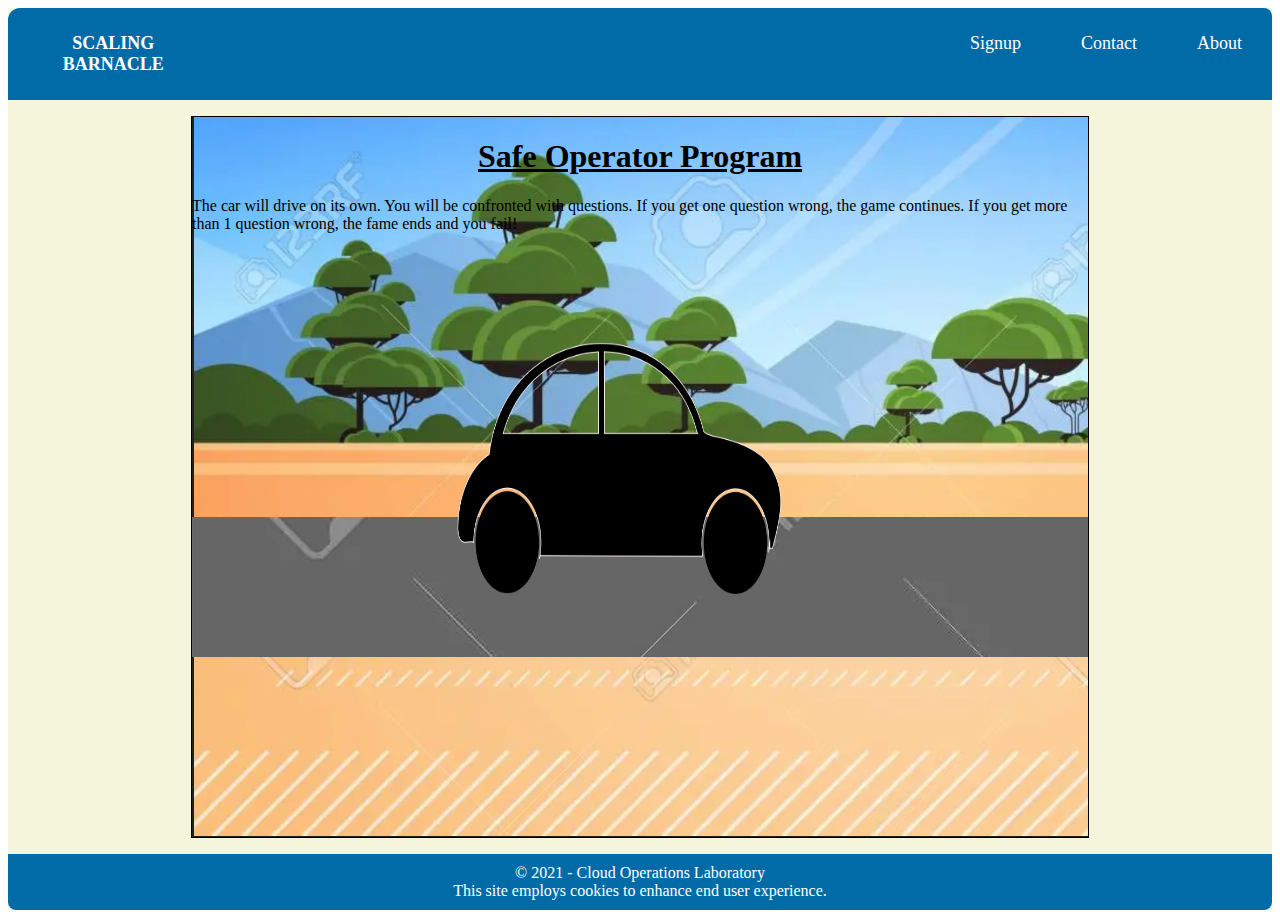
<file: index.html>
<!DOCTYPE html>
<html lang="en">
<head>
    <meta charset="UTF-8">
    <meta name="viewport" content="width=device-width, initial-scale=1.0">
    <title>Scaling Barnacle - Safe Operators Program</title>
    <link rel="stylesheet" href="static/css/styles.css">
    <script rel="script" src="static/js/script.js"></script>
</head>
    <body>
        <div class="main-div">
            <div class="header-div">
                <ul>
                    <li>
                        <a href="index.html">Scaling Barnacle</a>
                    </li>
                </ul>
            </div>
            <div class="navigation-div">
                <ul>
                    <li>
                        <a href="about.html">About</a>
                    </li>
                    <li>
                        <a href="contact.html">Contact</a>
                    </li>
                    <li>
                        <a href="signup.html">Signup</a>
                    </li>
                </ul>
            </div>

            <div class="content-div">
                <h1>Safe Operator Program</h1>
                <p>The car will drive on its own. You will be confronted with questions. If you get one question wrong, the game continues. If you get more than 1 question wrong, the fame ends and you fail!</p>
                <div class="content-road-div">
                </div>
                <div class="content-car-div">
                    <img src="static/img/car-silhouette.png">
                </div>
            </div>

            <div class="footer-div">
                <ul>
                    <li>&copy 2021 - Cloud Operations Laboratory</li>
                    <li>This site employs cookies to enhance end user experience.</li>
                </ul>
            </div>
        </div>
    </body>
</html>
</file>
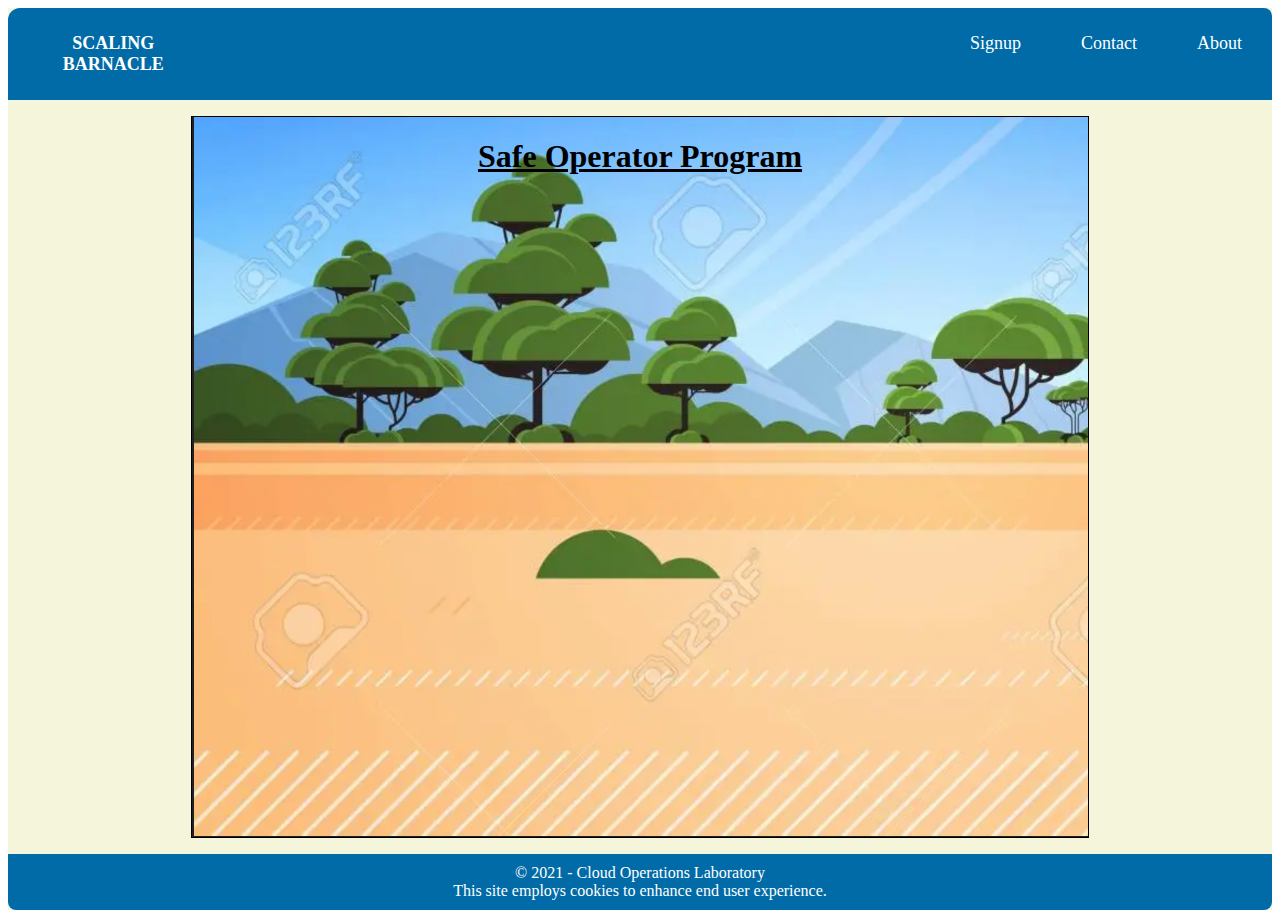
<file: about.html>
<!DOCTYPE html>
<html lang="en">
<head>
    <meta charset="UTF-8">
    <meta name="viewport" content="width=device-width, initial-scale=1.0">
    <title>Scaling Barnacle - Safe Operators Program - About</title>
    <link rel="stylesheet" href="static/css/styles.css">
    <script rel="script" src="static/js/script.js"></script>
</head>
<body>
    <div class="main-div">
        <div class="header-div">
            <ul>
                <li>
                    <a href="index.html">Scaling Barnacle</a>
                </li>
            </ul>
        </div>
        <div class="navigation-div">
            <ul>
                <li>
                    <a href="about.html">About</a>
                </li>
                <li>
                    <a href="contact.html">Contact</a>
                </li>
                <li>
                    <a href="signup.html">Signup</a>
                </li>
            </ul>
        </div>

        <div class="content-div">
            <h1>Safe Operator Program</h1>
        </div>

        <div class="footer-div">
            <ul>
                <li>&copy 2021 - Cloud Operations Laboratory</li>
                <li>This site employs cookies to enhance end user experience.</li>
            </ul>
        </div>
    </div>
</body>
</html>
</file>
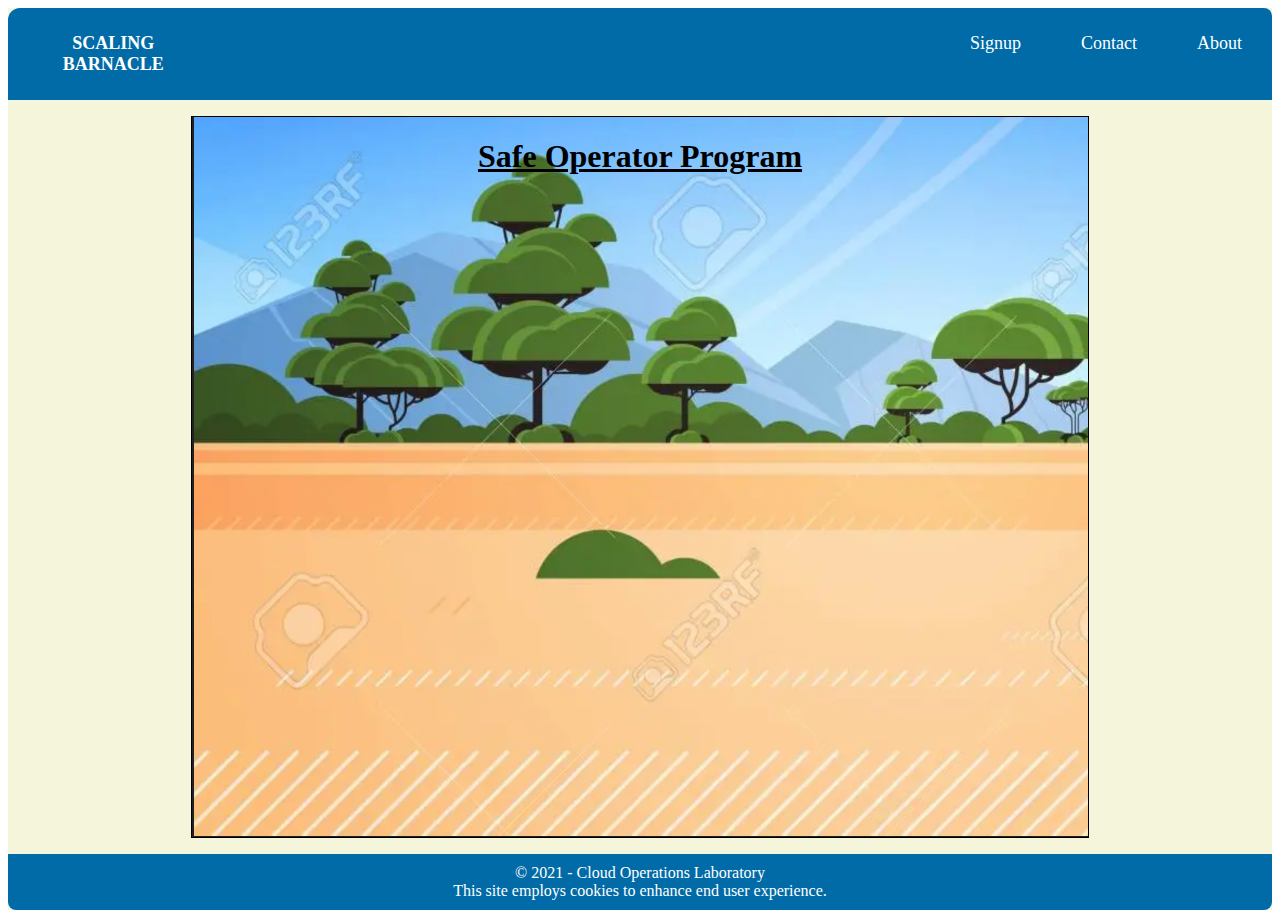
<file: contact.html>
<!DOCTYPE html>
<html lang="en">
<head>
    <meta charset="UTF-8">
    <meta name="viewport" content="width=device-width, initial-scale=1.0">
    <title>Scaling Barnacle - Safe Operators Program - Contact</title>
    <link rel="stylesheet" href="static/css/styles.css">
    <script rel="script" src="static/js/script.js"></script>
</head>
    <body>
        <div class="main-div">
            <div class="header-div">
                <ul>
                    <li>
                        <a href="index.html">Scaling Barnacle</a>
                    </li>
                </ul>
            </div>
            <div class="navigation-div">
                <ul>
                    <li>
                        <a href="about.html">About</a>
                    </li>
                    <li>
                        <a href="contact.html">Contact</a>
                    </li>
                    <li>
                        <a href="signup.html">Signup</a>
                    </li>
                </ul>
            </div>

            <div class="content-div">
                <h1>Safe Operator Program</h1>
            </div>

            <div class="footer-div">
                <ul>
                    <li>&copy 2021 - Cloud Operations Laboratory</li>
                    <li>This site employs cookies to enhance end user experience.</li>
                </ul>
            </div>
        </div>
    </body>
</html>
</file>
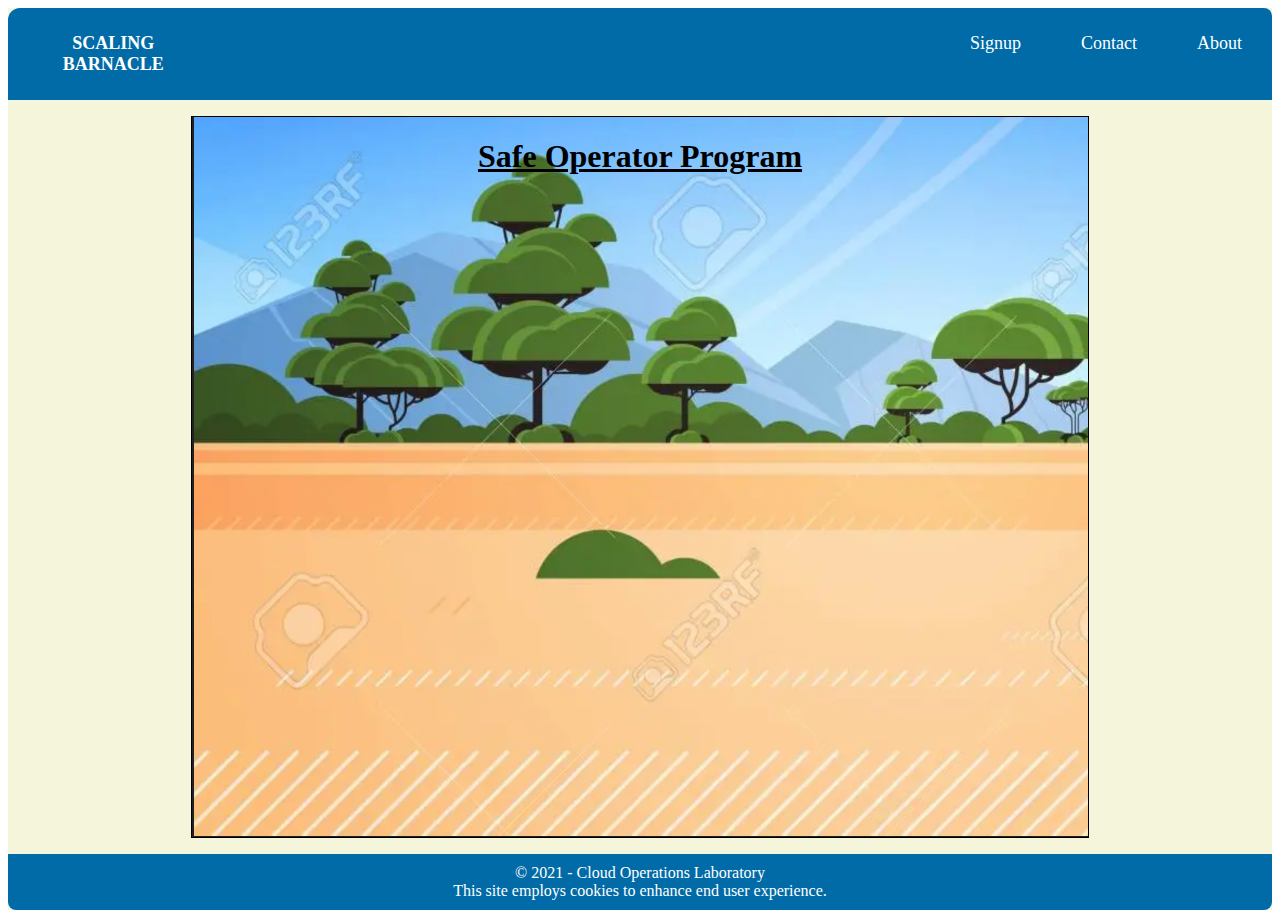
<file: signup.html>
<!DOCTYPE html>
<html lang="en">
<head>
    <meta charset="UTF-8">
    <meta name="viewport" content="width=device-width, initial-scale=1.0">
    <title>Scaling Barnacle - Safe Operators Program - Signup</title>
    <link rel="stylesheet" href="static/css/styles.css">
    <script rel="script" src="static/js/script.js"></script>
</head>
    <body>
        <div class="main-div">
            <div class="header-div">
                <ul>
                    <li>
                        <a href="index.html">Scaling Barnacle</a>
                    </li>
                </ul>
            </div>
            <div class="navigation-div">
                <ul>
                    <li>
                        <a href="about.html">About</a>
                    </li>
                    <li>
                        <a href="contact.html">Contact</a>
                    </li>
                    <li>
                        <a href="signup.html">Signup</a>
                    </li>
                </ul>
            </div>

            <div class="content-div">
                <h1>Safe Operator Program</h1>
            </div>

            <div class="footer-div">
                <ul>
                    <li>&copy 2021 - Cloud Operations Laboratory</li>
                    <li>This site employs cookies to enhance end user experience.</li>
                </ul>
            </div>
        </div>
    </body>
</html>
</file>
<file: static/css/styles.css>
/*
Horizontal navigation bar from: W3 Schools: https://www.w3schools.com/css/css_navbar_horizontal.asp

Grid layout from MDN Web Docs: https://developer.mozilla.org/en-US/docs/Web/CSS/CSS_Grid_Layout/Realizing_common_layouts_using_CSS_Grid_Layout
*/

.content-div h1 {
    text-align: center;
    text-decoration: underline;
}

img {
    display: block;
    margin-left: auto;
    margin-right: auto;
    height: 80%;
    width: 80%;
    animation: linear infinite;
}

.header-div {
    grid-area: header;
    background: #006BA7;
    text-align: left;
    border-top-left-radius: .5em;
    text-transform: uppercase;
    font-weight: 700;
    font-size: x-large;
}

.header-div ul, .navigation-div ul {
    list-style-type: none;
    margin: 0;
    padding: 0;
    overflow: hidden;
}

.header-div a, .navigation-div a {
    display: block;
    color: #FFFFFF;
    text-align: center;
    padding: 25px 30px;
    text-decoration: none;
    font-size: large;
}

.header-div li, .navigation-div li {
    float: right;
}

.footer-div ul {
    list-style-type: none;
    color: #FFFFFF;
    margin: 0;
    overflow: hidden;
    display: block;
    padding: 10px 12px;
}

.footer-div li {

}

.main-div {
    display: grid;
    background: #f5f5dc;
    grid-template-areas:
        "header navigation navigation"
        "content content content"
        "footer footer footer";
    grid-template-columns: 1fr 4fr 1fr;
}

.navigation-div {
    grid-area: navigation;
    background: #006BA7;
    text-align: center;
    border-top-right-radius: .5em;
}

.content-div {
    grid-area: content;
    /*background: url("../img/road-side-view.jpg");
    overflow: hidden;*/
    height: 80vh;
    width: 70vw;
    border: 1px solid black;
    margin: 1rem auto;
    background: url("../img/background.png");
    background-repeat: no-repeat;
    background-size: cover;
    position: relative;
    overflow: hidden;
}

.content-road-div {
    height: 140px;
    width: 500%;
    background: url("../img/surface.png");
    position: absolute;
    bottom: 25%;
    animation: moveForward 5s linear infinite;
    background-repeat: repeat-x;
}

.content-car-div {
    height: 35vh;
    width: 45vh;
    position: absolute;
    bottom: 25%;
    left: 25%;
}

@keyframes moveForward {
    100% {transform: translateX(-2950px)}
}

.footer-div {
    grid-area: footer;
    background: #006BA7;
    text-align: center;
    border-bottom-left-radius: .5em;
    border-bottom-right-radius: .5em;
}
</file>
